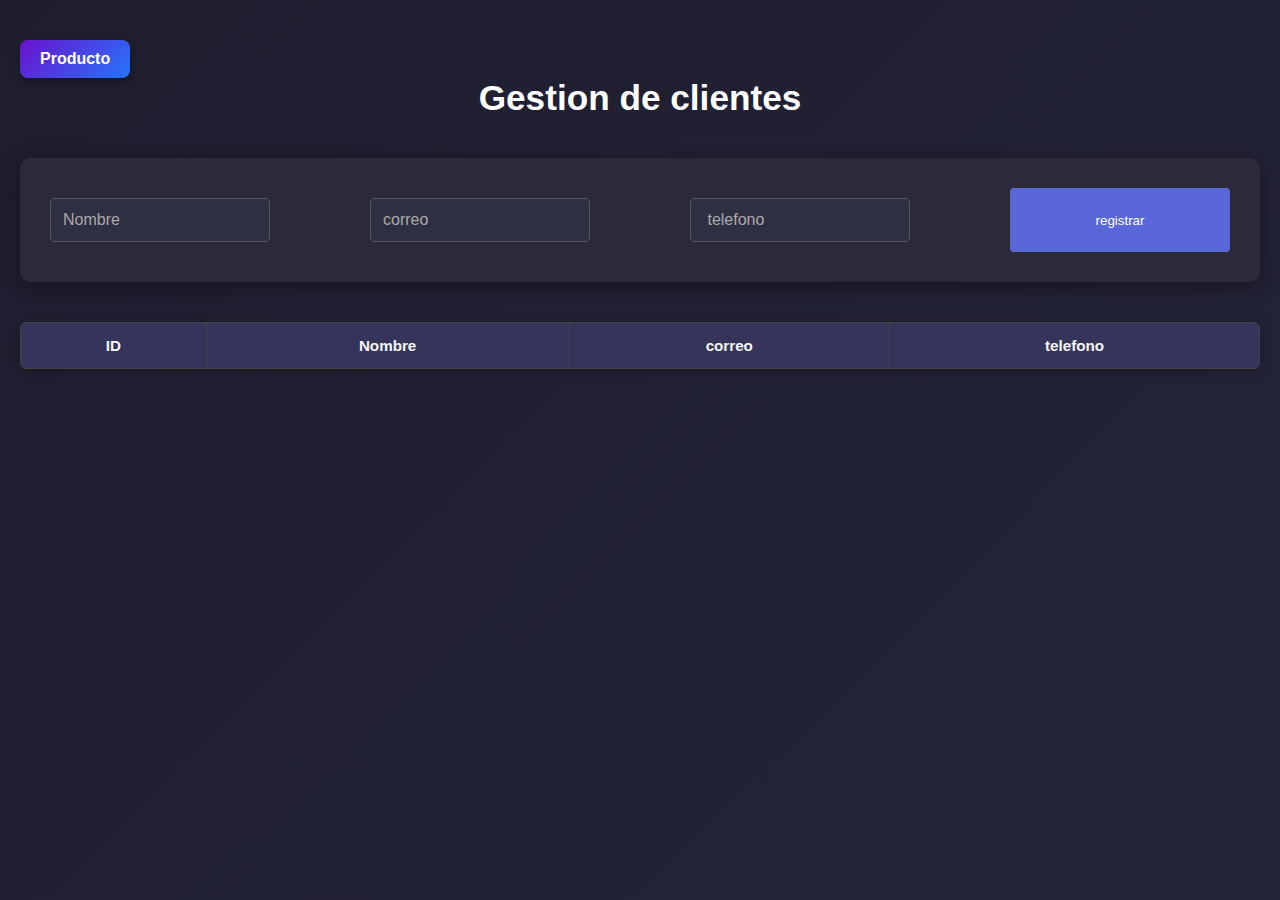
<file: frontend/index.html>
<!DOCTYPE html>
<html lang="en">
<head>
    <meta charset="UTF-8">
    <meta name="viewport" content="width=device-width, initial-scale=1.0">
    <title>Clientes</title>
    <link rel="stylesheet" href="css/style.css">
    <a href="producto.html" class="enlace-elegante">Producto</a>
</head>
<body>
    <h1>Gestion de clientes</h1>
    <form id="formCliente">
        <input type="text" id="nombre" placeholder="Nombre" required>
        <input type="email" id="email" placeholder="correo" required>
        <input type="text" id="telefono" placeholder=" telefono" required>
        <button type="submit">registrar</button>
    </form>
    <table>
        <thead>
            <tr>
                <th>ID</th>
                <th>Nombre</th>
                <th>correo</th>
                <th>telefono</th>
            </tr>
        </thead>
        <tbody id="tablaClientes"></tbody>
    </table>
    <script src="js/main.js"></script>
</body>
</html>
</file>
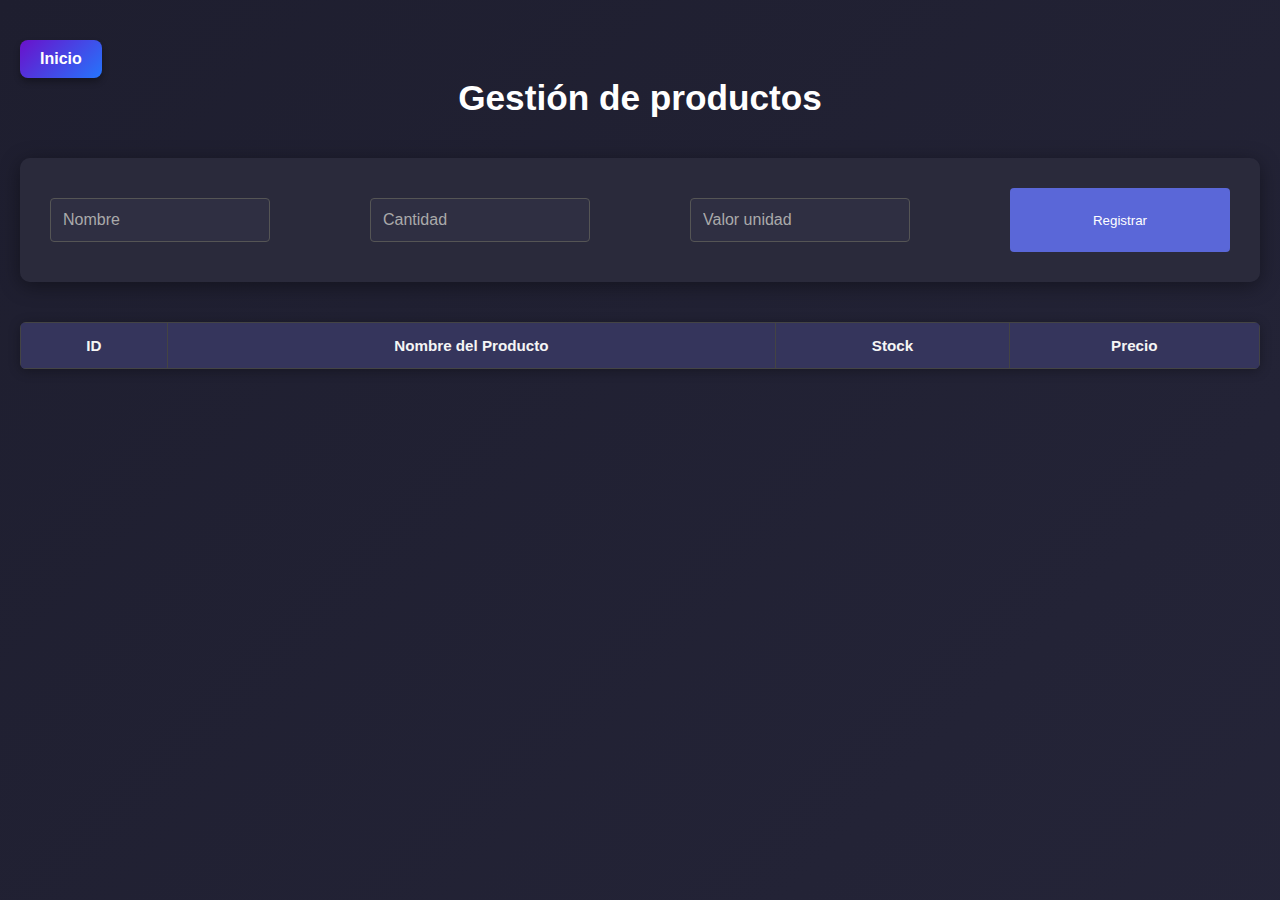
<file: frontend/producto.html>
<!DOCTYPE html>
<html lang="en">
<head>
    <meta charset="UTF-8">
    <meta name="viewport" content="width=device-width, initial-scale=1.0">
    <title>Productos</title>
    <link rel="stylesheet" href="css/style.css">
</head>
<body>
    <a href="index.html" class="enlace-elegante">Inicio</a>

    <h1>Gestión de productos</h1>

    <form id="formProducto">
        <input type="text" id="nombre_prod" placeholder="Nombre" required>
        <input type="number" id="stock" placeholder="Cantidad" required>
        <input type="number" id="precio" placeholder="Valor unidad" required>
        <button type="submit">Registrar</button>
    </form>

    <table>
        <thead>
            <tr>
                <th>ID</th>
                <th>Nombre del Producto</th>
                <th>Stock</th>
                <th>Precio</th>
            </tr>
        </thead>
        <tbody id="tablaProductos"></tbody>
    </table>

    <script src="js/productoMain.js"></script>
</body>
</html>
</file>
<file: frontend/css/style.css>
/* Reset básico */
* {
    margin: 0;
    padding: 0;
    box-sizing: border-box;
}

body {
    font-family: 'Segoe UI', Tahoma, Geneva, Verdana, sans-serif;
    color: #f5f5f5;
    padding: 40px 20px;
    animation: fondoFormal 15s ease-in-out infinite;
    background: linear-gradient(135deg, #1e1e2f, #2d2d44);
    background-size: 300% 300%;
}

/* Fondo animado rápido y colorido */
@keyframes fondoFormal {
    0% {
        background-position: 0% 50%;
        background: linear-gradient(135deg, #1e1e2f, #2d2d44, #3a3a5a);
    }
    25% {
        background-position: 100% 50%;
        background: linear-gradient(135deg, #23233a, #5a67d8, #2d2d44);
    }
    50% {
        background-position: 0% 50%;
        background: linear-gradient(135deg, #2b2b3c, #6c63ff, #3c3c5c);
    }
    75% {
        background-position: 100% 50%;
        background: linear-gradient(135deg, #353545, #8e44ad, #2d2d44);
    }
    100% {
        background-position: 0% 50%;
        background: linear-gradient(135deg, #1e1e2f, #2d2d44, #3a3a5a);
    }
}

h1 {
    text-align: center;
    margin-bottom: 40px;
    font-size: 2.2em;
    color: #ffffff;
    font-weight: 600;
}

/* Contenedor para el formulario de registro */
form {
    display: flex;
    flex-wrap: wrap;
    justify-content: space-between;
    gap: 15px;
    background-color: rgba(43, 43, 60, 0.95);
    padding: 30px;
    border-radius: 10px;
    box-shadow: 0 4px 20px rgba(0, 0, 0, 0.4);
    margin-bottom: 40px;
}

/* Estilo de los inputs del formulario */
form input {
    padding: 12px;
    border: 1px solid #555;
    border-radius: 4px;
    background-color: #2f2f42;
    color: #f5f5f5;
    width: 220px;
    transition: border-color 0.3s;
}

/* Estilo cuando los inputs están en foco */
form input:focus {
    outline: none;
    border-color: #5a67d8;
}

/* Estilo de los placeholders */
form input::placeholder {
    color: #aaa;
}

/* Estilo del botón de registro */
form button {
    padding: 12px 24px;
    background-color: #5a67d8;
    color: white;
    border: none;
    border-radius: 4px;
    font-weight: 500;
    cursor: pointer;
    transition: background-color 0.3s ease;
    width: 220px;
}

/* Hover del botón de registro */
form button:hover {
    background-color: #434190;
}

/* Contenedor para la tabla de clientes */
table {
    width: 100%;
    border-collapse: collapse;
    background-color: rgba(43, 43, 60, 0.95);
    color: #f5f5f5;
    border-radius: 6px;
    overflow: hidden;
    box-shadow: 0 2px 12px rgba(0, 0, 0, 0.3);
}

/* Cabecera de la tabla */
thead {
    background-color: #35355c;
}

th, td {
    padding: 14px;
    border: 1px solid #444;
    text-align: center;
    font-size: 0.95em;
}

tbody tr:nth-child(even) {
    background-color: #2d2d44;
}

tbody tr:hover {
    background-color: #3c3c5c;
}
input {
    margin: 10px 0;
    padding: 12px 15px;
    border: 1px solid #555;
    border-radius: 8px;
    background-color: #2c3e50;
    color: #fff;
    font-size: 1rem;
    width: 80%;
    transition: border-color 0.3s, background-color 0.3s;
}

input:focus {
    border-color: #3498db;
    background-color: #34495e;
    outline: none;
}

a {
    display: inline-block;
    padding: 10px 20px;
    background: linear-gradient(135deg, #6a11cb, #2575fc);
    color: white;
    font-weight: bold;
    text-decoration: none;
    border-radius: 8px;
    transition: background 0.3s ease, transform 0.2s ease;
    box-shadow: 0 4px 6px rgba(0, 0, 0, 0.3);
  }
  
  a:hover {
    background: linear-gradient(135deg, #2575fc, #6a11cb);
    transform: scale(1.05);
  }
</file>
